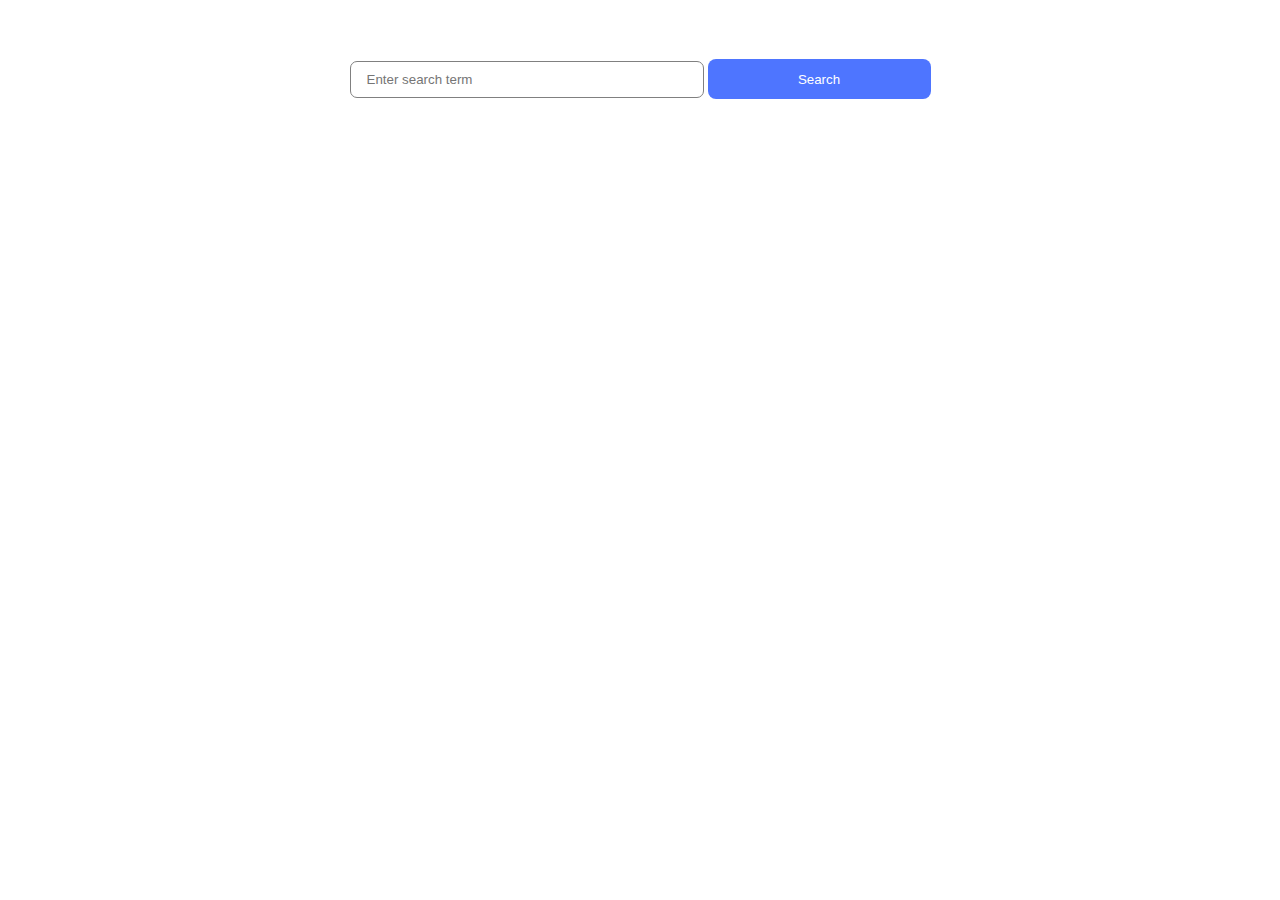
<file: src/index.html>
<!DOCTYPE html>
<html lang="en">
  <head>
    <meta charset="UTF-8" />
    <link rel="icon" type="image/svg+xml" href="/favicon.svg" />
    <meta name="viewport" content="width=device-width, initial-scale=1.0" />
    <title>goit-js-hw-11</title>
    <link rel="stylesheet" href="./css/styles.css" />
  </head>
  <body>
    <form class="js-search search">
      <input
        class="input-search"
        name="search"
        type="text"
        placeholder="Enter search term"
      />
      <button type="submit">Search</button>
    </form>
    <div class="container">
      <div class="loader is-hidden"></div>
      <ul class="gallery"></ul>
    </div>

    <script type="module" src="./main.js"></script>
  </body>
</html>
</file>
<file: src/css/styles.css>
@import url('./reset.css');

:root {
  font-family: Inter, Avenir, Helvetica, Arial, sans-serif;
  font-size: 16px;
  line-height: 24px;
  font-weight: 400;

  color: #242424;
  background-color: rgba(255, 255, 255, 0.87);

  font-synthesis: none;
  text-rendering: optimizeLegibility;
  -webkit-font-smoothing: antialiased;
  -moz-osx-font-smoothing: grayscale;
  -webkit-text-size-adjust: 100%;

  --primery-white-color: #fff;
  --primery-black-color: #000;
  --accent-color: #4e75ff;
  --border-color: #808080;
}

body {
  font-family: Montserrat;
}

button {
  background-color: var(--accent-color);
  color: var(--primery-white-color);
  padding: 8px 16px;
  border-radius: 8px;
  border: none;
  transition: background-color 500ms cubic-bezier(0.4, 0, 0.2, 1);
  width: 95px;
  height: 40px;
  margin-top: 16px;
  width: 223px;
  height: 40px;
  margin-top: 16px;
}

button:hover {
  background-color: rgba(108, 140, 255, 1);
}

.search {
  text-align: center;
  padding: 35px 0;
}

input {
  width: 320px;
  border-radius: 7px;
  border: 1px solid var(--border-color);
  outline: transparent;
  padding: 10px 16px;
}

input:focus {
  border-color: var(--accent-color);
}

.container {
  padding: 0 15px;
  margin: 0 auto;
}

.gallery {
  display: flex;
  flex-wrap: wrap;
  row-gap: 20px;
  justify-content: center;
  padding: 20px 0;
}

.gallery-item {
  margin-left: 20px;
  transition: transform 0.3s;
}

.gallery-item:hover,
.gallery-item:focus {
  box-shadow: 0px 1px 6px rgba(46, 47, 66, 0.08),
    0px 1px 1px rgba(46, 47, 66, 0.16), 0px 2px 1px rgba(46, 47, 66, 0.08);
  transform: scale(1.05);
}

.gallery-link {
  min-width: 360px;
  flex-basis: calc((100% - 80px) / 4);
}

.gallery-link:hover {
  cursor: zoom-in;
}

.gallery-image {
  display: block;
  height: 30vh;
  object-fit: cover;
  border-top-left-radius: 10px;
  border-top-right-radius: 10px;
  width: 360px;
}

.item-info-block {
  display: flex;
  gap: 10px;
  align-items: center;
  justify-content: center;
  border: 1px solid var(--accent-color);
  border-top: none;
  border-bottom-left-radius: 10px;
  border-bottom-right-radius: 10px;
  width: 360px;
  padding: 10px 0;
}

.gallery-item:hover .item-info-block {
  border-color: var(--border-color);
  box-shadow: 0px 1px 6px rgba(46, 47, 66, 0.08),
    0px 1px 1px rgba(46, 47, 66, 0.16), 0px 2px 1px rgba(46, 47, 66, 0.08);
}

.block {
  text-align: center;
  font-family: Montserrat;
  color: #212127;
  font-size: 15px;
  line-height: 1.5;
  letter-spacing: 0.04em;
}

.title {
  font-weight: 700;
}

.loader.is-hidden {
  display: none;
}
.loader {
  width: 60px;
  height: 60px;

  border-radius: 50%;
  color: var(--accent-color);
  animation: fill 1s ease-in infinite alternate;

  position: fixed;
  top: 50%;
  left: 50%;
  transform: translate(-50%, -50%);
}

.loader::before,
.loader::after {
  content: '';
  position: absolute;
  height: 100%;
  width: 100%;
  border-radius: 50%;
  left: 80px;
  top: 0;
  animation: fill 0.9s ease-in infinite alternate;
}

.loader::after {
  left: auto;
  right: 80px;
  animation-duration: 1.1s;
}

@keyframes fill {
  0% {
    box-shadow: 0 0 0 2px inset;
  }
  100% {
    box-shadow: 0 0 0 10px inset;
  }
}
</file>
